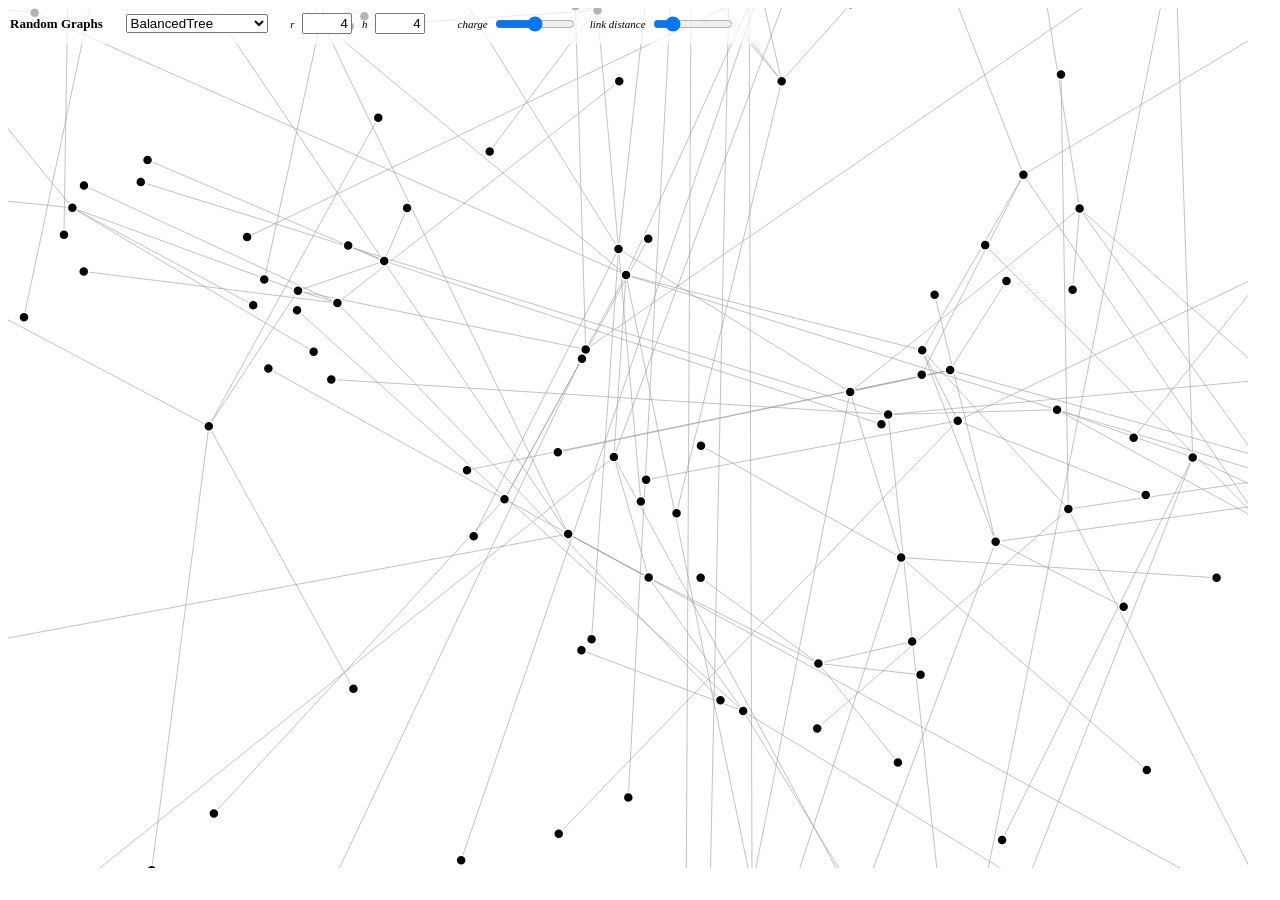
<file: simulations/index.html>
<!DOCTYPE html>
<html>
<head>
    <title></title>
    <script src="https://ajax.googleapis.com/ajax/libs/jquery/2.2.2/jquery.min.js"></script>
    <script type="text/javascript" src="randomgraph.js"></script>
    <script type="text/javascript" src="d3.v3.min.js"></script>
    <script type="text/javascript" src="script.js"></script>
    <link rel="stylesheet" type="text/css" href="style.css">
</head>
<body>

<div id="controls">
    <b>Random Graphs</b> <select>
        <option data-p="r:4,h:4">BalancedTree</option>
        <option data-p="n:150,m0:10,M:2">BarabasiAlbert</option>
        <option data-p="n:150,p:0.05">ErdosRenyi.np</option>
        <option data-p="n:100,m:250">ErdosRenyi.nm</option>
        <option data-p="n:120,K:4,alpha:3.5">WattsStrogatz.alpha</option>   
        <option data-p="n:150,K:4,beta:0.07">WattsStrogatz.beta</option>
    </select>
    <div id="params">
        
    </div>
    <div id="graph">
        <label>charge<input id="charge" type="range" min="0" value="50" max="100" /></label>
        <label>link distance<input id="dist" type="range" min="0" value="20" max="100" /></label>
    </div>
</div>

</body>
</html>
</file>
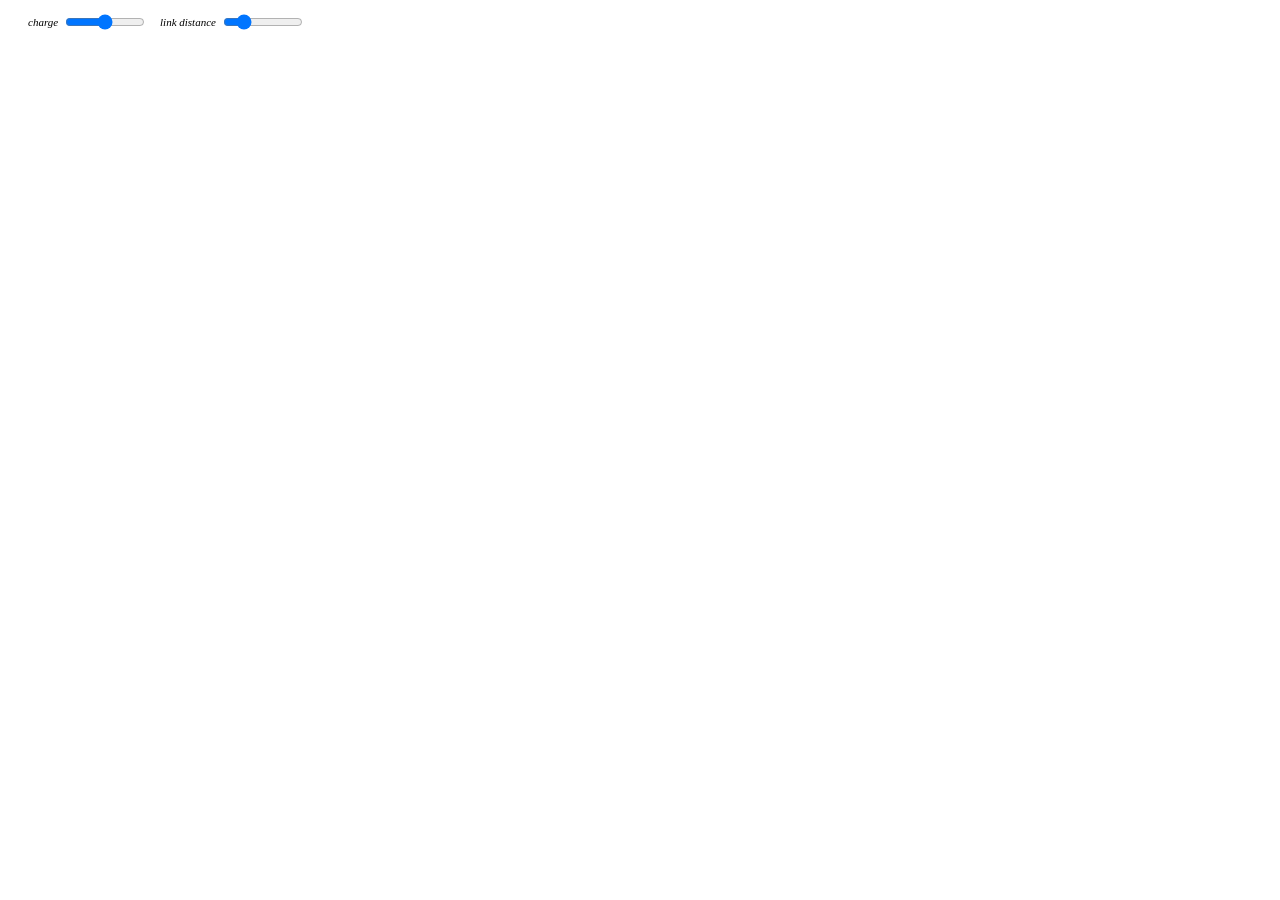
<file: simulations/show.html>
<!DOCTYPE html>
<html>
<head>
    <title></title>
    <script src="https://ajax.googleapis.com/ajax/libs/jquery/2.2.2/jquery.min.js"></script>
    <script type="text/javascript" src="randomgraph.js"></script>
    <script type="text/javascript" src="d3.v3.min.js"></script>
    <script type="text/javascript" src="script.js"></script>
    <link rel="stylesheet" type="text/css" href="style.css">
</head>
<body>

    <div id="graph">
        <label>charge<input id="charge" type="range" min="0" value="50" max="100" /></label>
        <label>link distance<input id="dist" type="range" min="0" value="20" max="100" /></label>
    </div>
    
    <svg id="visualisation" width="1000" height="500"></svg>
</div>

</body>
</html>
</file>
<file: simulations/style.css>
body {
    padding: 0px;
    font-family: HelveticaNeue;
    font-size: 11px;
}

#controls {
    position: absolute;
    top: 0;
    left: 0;
    padding: 10px;
    background: hsla(0,0%,100%,0.7);
}
#controls b { font-size: 13px; padding-right: 20px }
#params, #graph { display: inline-block; margin-left: 20px; }
input { width: 6ex; margin-left: 1ex; text-align:right; }
label { margin-right: 2ex; font-family: Georgia; font-style:italic; }

input[type=range] { width: 80px; position:relative; top:4px}

.node {
  stroke: #fff;
  stroke-width: 1.5px;
}

.link {
  stroke: #999;
  stroke-opacity: .6;
}
</file>
